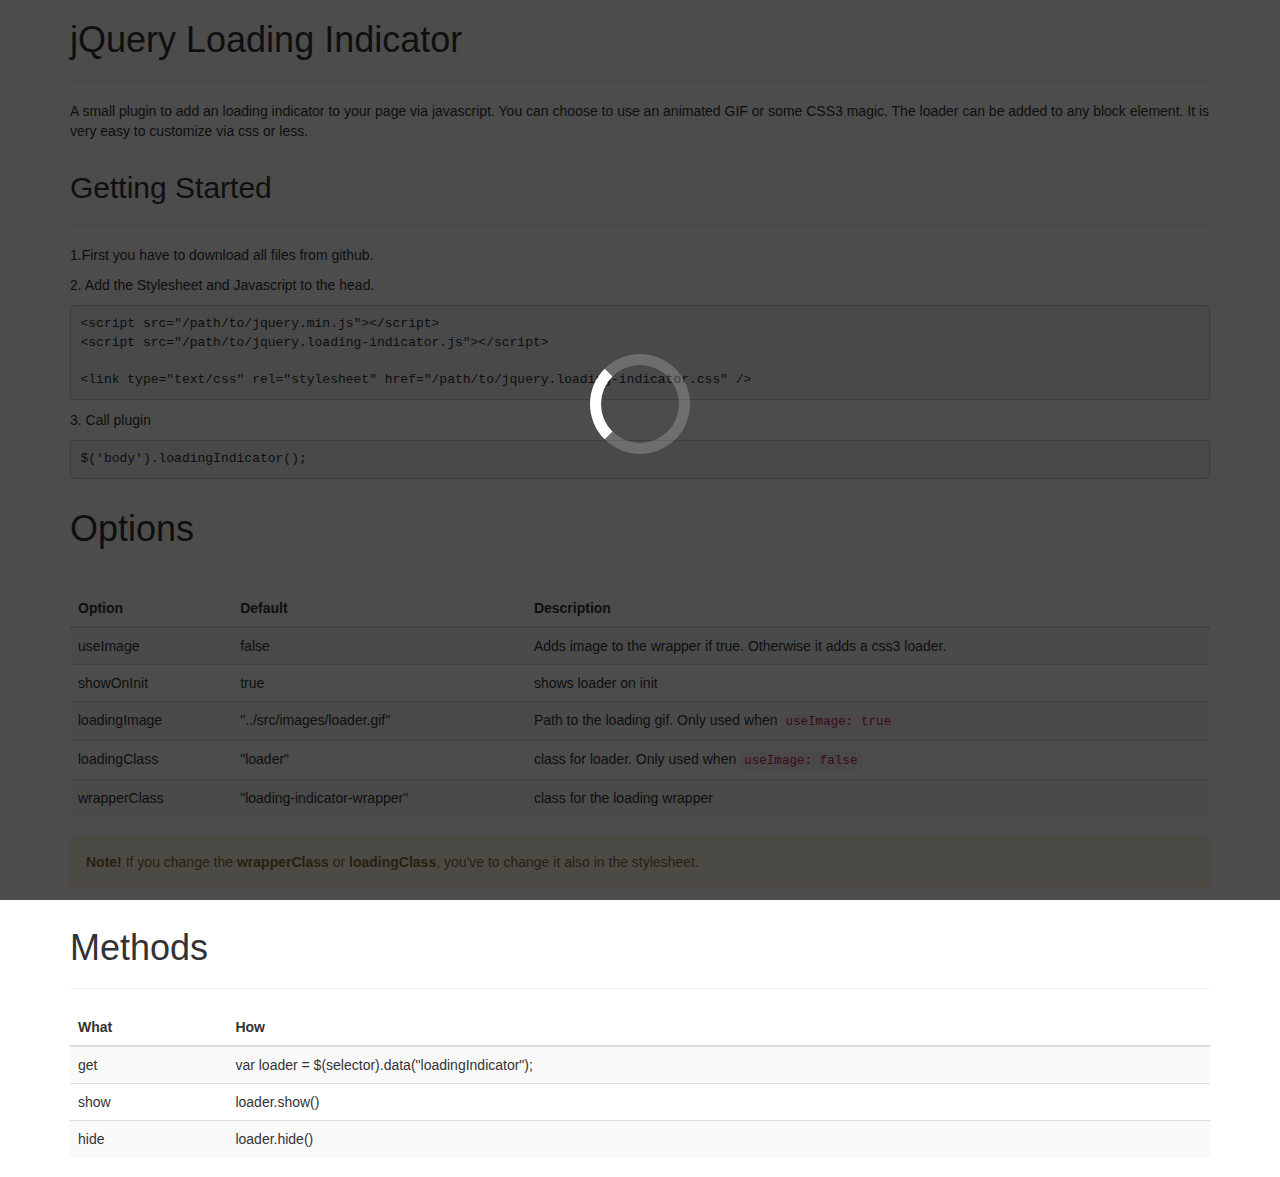
<file: index.html>
<!DOCTYPE html>
<html>
	<head>
		<title>jQuery Boilerplate</title>
		<script src="http://ajax.googleapis.com/ajax/libs/jquery/2.0.0/jquery.min.js"></script>
		<script src="dist/jquery.loading-indicator.js"></script>
		
		<link type="text/css" rel="stylesheet" href="dist/jquery.loading-indicator.css" />
		<link type="text/css" rel="stylesheet" href="css/bootstrap.min.css" />
	</head>
	<body>
		<script>
			$(function() {
				var homeLoader = $('body').loadingIndicator({
					useImage: false,
				}).data("loadingIndicator");
				
				setTimeout(function() {
					homeLoader.hide();
				}, 2500);
				
			});
		</script>
		<div class="container">
			<div class="row">
				<div class="col-md-12">
					
					<div class="row" id="home">
						<div class="col-md-12">
							<h1>jQuery Loading Indicator</h1>
							<hr />
							<p>A small plugin to add an loading indicator to your page via javascript. You can choose to use an animated GIF or some CSS3 magic. The loader can be added to any block element. It is very easy to customize via css or less.</p>
						</div>	
					</div>
					
					<div class="row" id="getting-started">
						<div class="col-md-12">
							<h2>Getting Started</h2>
							<hr />
							<p>1.First you have to download all files from github.</p>
							<p>2. Add the Stylesheet and Javascript to the head.</p>
							<pre>
&lt;script src=&quot;/path/to/jquery.min.js&quot;&gt;&lt;/script&gt;
&lt;script src=&quot;/path/to/jquery.loading-indicator.js&quot;&gt;&lt;/script&gt;

&lt;link type=&quot;text/css&quot; rel=&quot;stylesheet&quot; href=&quot;/path/to/jquery.loading-indicator.css&quot; /&gt;</pre>
							<p>3. Call plugin</p>
							<pre>
$('body').loadingIndicator();</pre>
						</div>
					</div>
					
					<div class="row" id="options">
						<div class="col-md-12">
							<h1>Options</h1>
							<hr />
							<table class="table table-striped">
								<thead>
									<tr>
										<th>Option</th>
										<th>Default</th>
										<th>Description</th>
									</tr>
								</thead>
								<tbody>
									<tr>
										<td>useImage</td>
										<td>false</td>
										<td>Adds image to the wrapper if true. Otherwise it adds a css3 loader.</td>
									</tr>
									<tr>
										<td>showOnInit</td>
										<td>true</td>
										<td>shows loader on init</td>
									</tr>
									<tr>
										<td>loadingImage</td>
										<td>"../src/images/loader.gif"</td>
										<td>Path to the loading gif. Only used when <code>useImage: true</code></td>
									</tr>
									<tr>
										<td>loadingClass</td>
										<td>"loader"</td>
										<td>class for loader. Only used when <code>useImage: false</code></td>
									</tr>
									<tr>
										<td>wrapperClass</td>
										<td>"loading-indicator-wrapper"</td>
										<td>class for the loading wrapper</td>
									</tr>
								</tbody>
							</table>
							<div class="alert alert-warning" role="alert"><strong>Note!</strong> If you change the <strong>wrapperClass</strong> or <strong>loadingClass</strong>, you've to change it also in the stylesheet.</div>
						</div>	
					</div>	
					
					<div class="row" id="Methods">
						<div class="col-md-12">
							<h1>Methods</h1>
							<hr />
							<table class="table table-striped">
								<thead>
									<tr>
										<th>What</th>
										<th>How</th>
									</tr>
								</thead>
								<tbody>
									<tr>
										<td>get</td>
										<td>var loader = $(selector).data("loadingIndicator");</td>
									</tr>
									<tr>
										<td>show</td>
										<td>loader.show()</td>
									</tr>
									<tr>
										<td>hide</td>
										<td>loader.hide()</td>
									</tr>
								</tbody>
							</table>
						</div>	
					</div>
				</div>
			</div>
		</div>
	</body>
</html>
</file>
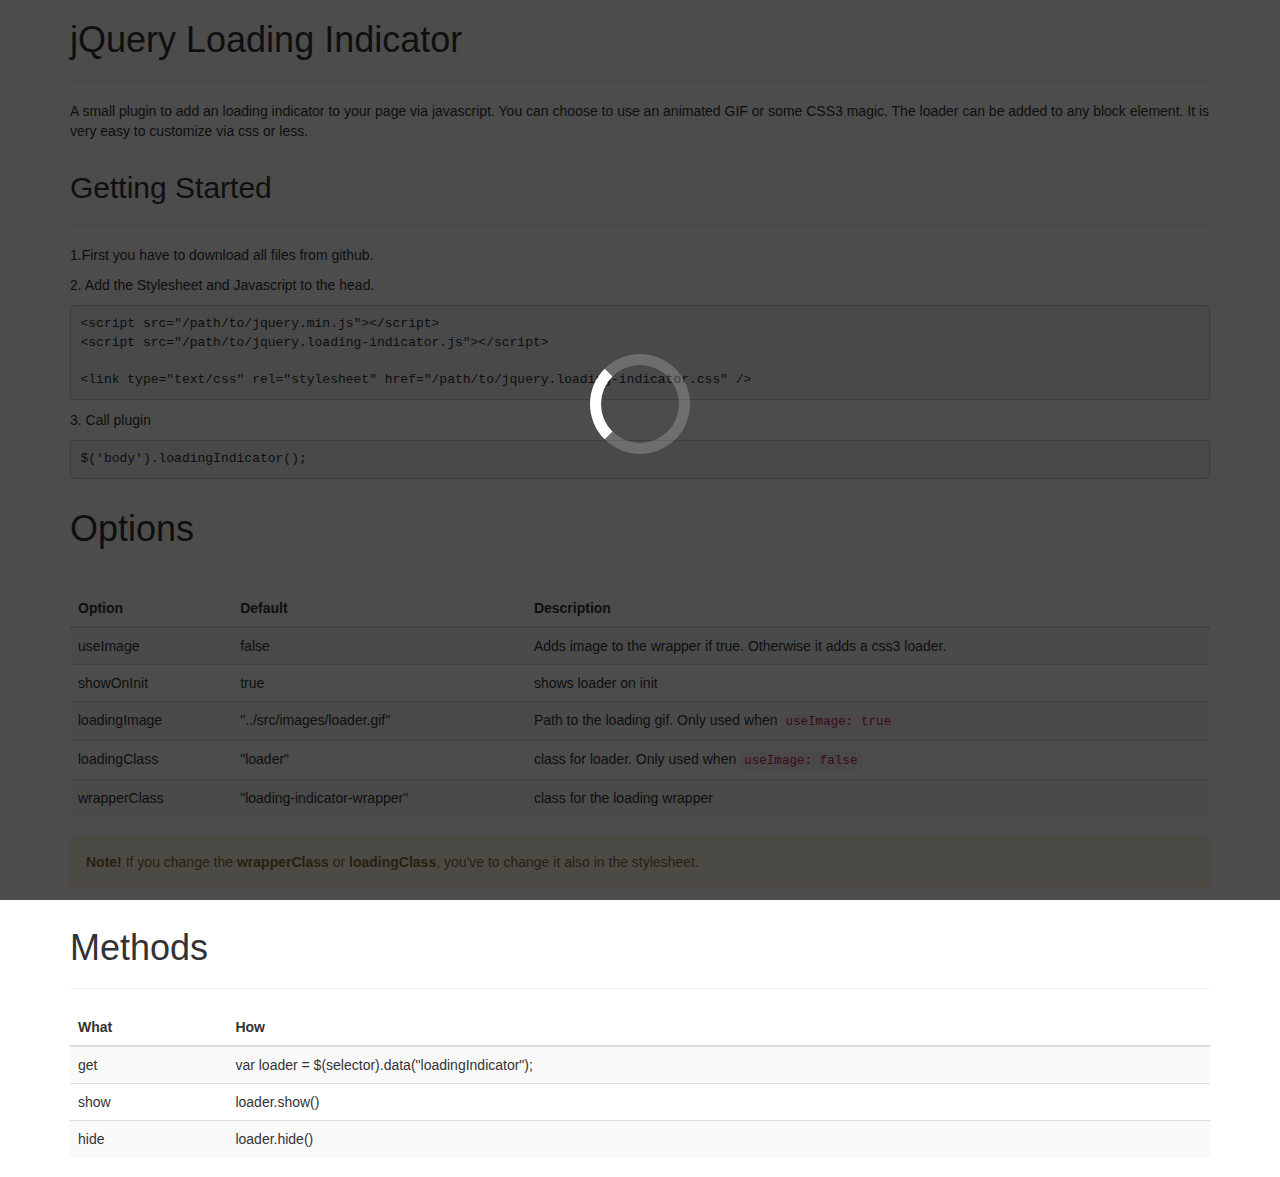
<file: demo/index.html>
<!DOCTYPE html>
<html>
	<head>
		<title>jQuery Boilerplate</title>
		<script src="http://ajax.googleapis.com/ajax/libs/jquery/2.0.0/jquery.min.js"></script>
		<script src="../dist/jquery.loading-indicator.js"></script>
		
		<link type="text/css" rel="stylesheet" href="../dist/jquery.loading-indicator.css" />
		<link type="text/css" rel="stylesheet" href="../demo/css/bootstrap.min.css" />
	</head>
	<body>
		<script>
			$(function() {
				var homeLoader = $('body').loadingIndicator({
					useImage: false,
				}).data("loadingIndicator");
				
				setTimeout(function() {
					homeLoader.hide();
				}, 2500);
				
			});
		</script>
		<div class="container">
			<div class="row">
				<div class="col-md-12">
					
					<div class="row" id="home">
						<div class="col-md-12">
							<h1>jQuery Loading Indicator</h1>
							<hr />
							<p>A small plugin to add an loading indicator to your page via javascript. You can choose to use an animated GIF or some CSS3 magic. The loader can be added to any block element. It is very easy to customize via css or less.</p>
						</div>	
					</div>
					
					<div class="row" id="getting-started">
						<div class="col-md-12">
							<h2>Getting Started</h2>
							<hr />
							<p>1.First you have to download all files from github.</p>
							<p>2. Add the Stylesheet and Javascript to the head.</p>
							<pre>
&lt;script src=&quot;/path/to/jquery.min.js&quot;&gt;&lt;/script&gt;
&lt;script src=&quot;/path/to/jquery.loading-indicator.js&quot;&gt;&lt;/script&gt;

&lt;link type=&quot;text/css&quot; rel=&quot;stylesheet&quot; href=&quot;/path/to/jquery.loading-indicator.css&quot; /&gt;</pre>
							<p>3. Call plugin</p>
							<pre>
$('body').loadingIndicator();</pre>
						</div>
					</div>
					
					<div class="row" id="options">
						<div class="col-md-12">
							<h1>Options</h1>
							<hr />
							<table class="table table-striped">
								<thead>
									<tr>
										<th>Option</th>
										<th>Default</th>
										<th>Description</th>
									</tr>
								</thead>
								<tbody>
									<tr>
										<td>useImage</td>
										<td>false</td>
										<td>Adds image to the wrapper if true. Otherwise it adds a css3 loader.</td>
									</tr>
									<tr>
										<td>showOnInit</td>
										<td>true</td>
										<td>shows loader on init</td>
									</tr>
									<tr>
										<td>loadingImage</td>
										<td>"../src/images/loader.gif"</td>
										<td>Path to the loading gif. Only used when <code>useImage: true</code></td>
									</tr>
									<tr>
										<td>loadingClass</td>
										<td>"loader"</td>
										<td>class for loader. Only used when <code>useImage: false</code></td>
									</tr>
									<tr>
										<td>wrapperClass</td>
										<td>"loading-indicator-wrapper"</td>
										<td>class for the loading wrapper</td>
									</tr>
								</tbody>
							</table>
							<div class="alert alert-warning" role="alert"><strong>Note!</strong> If you change the <strong>wrapperClass</strong> or <strong>loadingClass</strong>, you've to change it also in the stylesheet.</div>
						</div>	
					</div>	
					
					<div class="row" id="Methods">
						<div class="col-md-12">
							<h1>Methods</h1>
							<hr />
							<table class="table table-striped">
								<thead>
									<tr>
										<th>What</th>
										<th>How</th>
									</tr>
								</thead>
								<tbody>
									<tr>
										<td>get</td>
										<td>var loader = $(selector).data("loadingIndicator");</td>
									</tr>
									<tr>
										<td>show</td>
										<td>loader.show()</td>
									</tr>
									<tr>
										<td>hide</td>
										<td>loader.hide()</td>
									</tr>
								</tbody>
							</table>
						</div>	
					</div>
				</div>
			</div>
		</div>
	</body>
</html>
</file>
